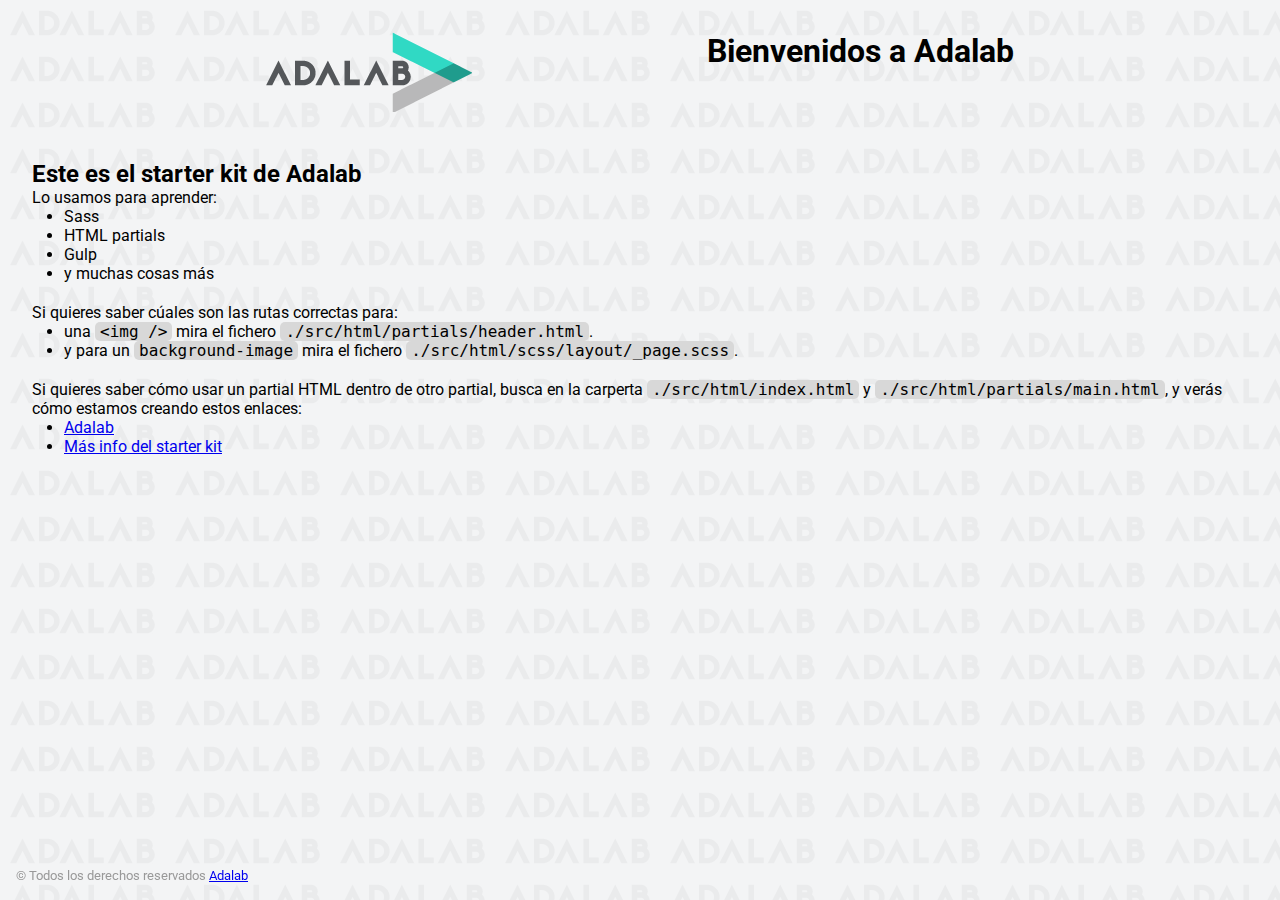
<file: prueba/index.html>
<!DOCTYPE html>
<html lang="es">
  <head>
    <meta charset="UTF-8" />
    <meta name="viewport" content="width=device-width, initial-scale=1" />
    <title>Adalab Web Starter Kit</title>
    <link href="https://fonts.googleapis.com/css?family=Roboto&display=swap" rel="stylesheet" />
    <link rel="stylesheet" href="./assets/css/main.css" />
    <link rel="icon" href="./assets/images/favicon.png" />
  </head>

  <body>
    <div class="page">
      <header class="page__header">
        <img src="./assets/images/logo-adalab.png" alt="Adalab">
        <h1>Bienvenidos a Adalab</h1>
      </header>

      <main class="page__main">
        <h2>Este es el starter kit de Adalab</h2>
        <p>Lo usamos para aprender:</p>
        <ul class="main__list">
          <li>Sass</li>
          <li>HTML partials</li>
          <li>Gulp</li>
          <li>y muchas cosas más</li>
        </ul>
        <p>Si quieres saber cúales son las rutas correctas para:</p>
        <ul class="main__list">
          <li>
            una <code class="code">&lt;img /&gt;</code> mira el fichero
            <code class="code">./src/html/partials/header.html</code>.
          </li>
          <li>
            y para un <code class="code">background-image</code> mira el fichero
            <code class="code">./src/html/scss/layout/_page.scss</code>.
          </li>
        </ul>
        <p>
          Si quieres saber cómo usar un partial HTML dentro de otro partial, busca en la carperta
          <code class="code">./src/html/index.html</code> y
          <code class="code">./src/html/partials/main.html</code>, y verás cómo estamos creando estos
          enlaces:
        </p>
        <ul class="main__list">
          <li>
            <a class="link__adalab" href="https://adalab.es">Adalab</a>

          </li>
          <li>
            <a class="" href="./more-info.html">Más info del starter kit</a>

          </li>
        </ul>
      </main>

      <footer class="page__footer">
        <small>
          &copy; Todos los derechos reservados
          <a class="link__adalab" href="https://adalab.es">Adalab</a>

        </small>
      </footer>

    </div>
    <script src="./assets/js/main.js"></script>
  </body>
</html>
</file>
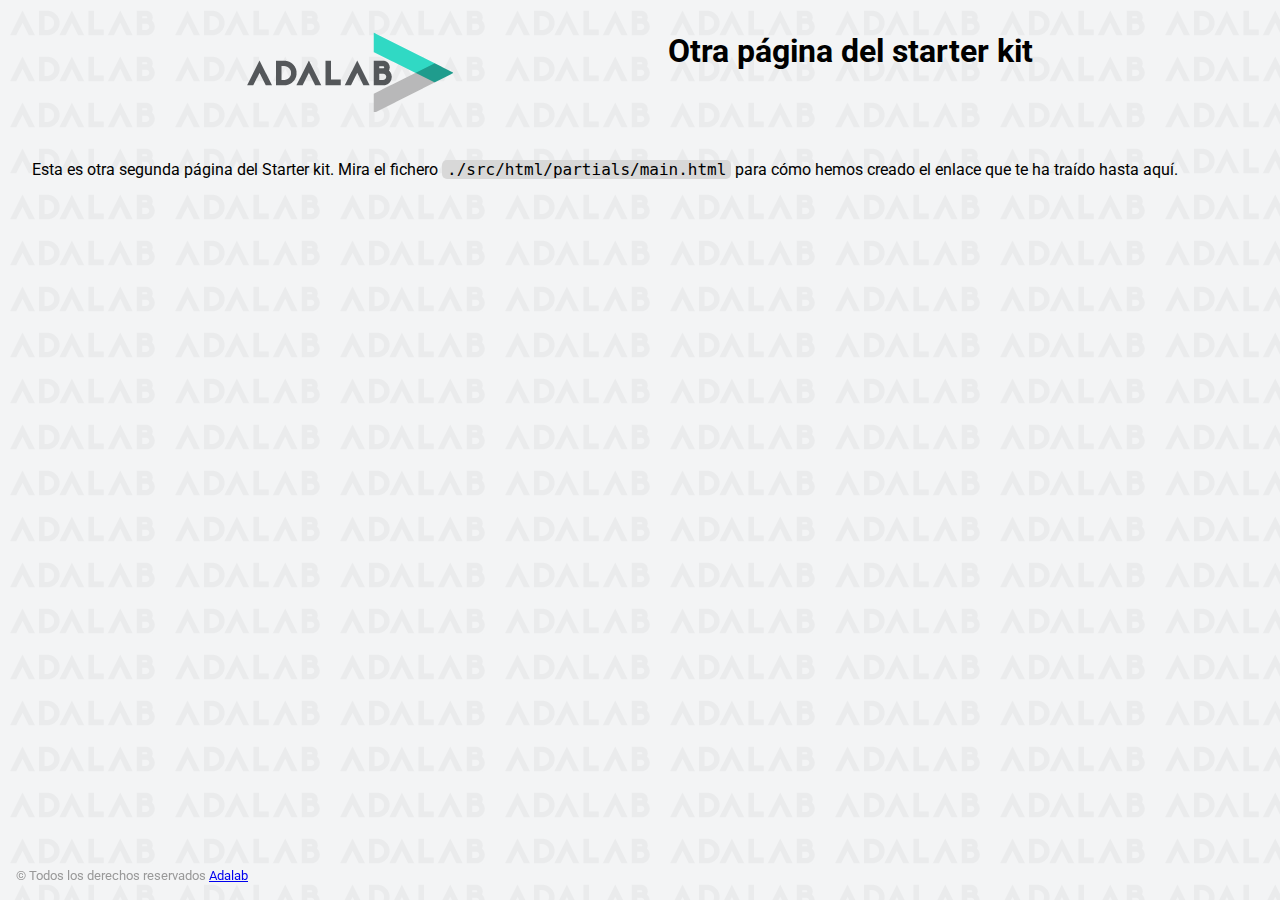
<file: prueba/more-info.html>
<!DOCTYPE html>
<html lang="es">
  <head>
    <meta charset="UTF-8" />
    <meta name="viewport" content="width=device-width, initial-scale=1" />
    <title>Adalab Web Starter Kit</title>
    <link href="https://fonts.googleapis.com/css?family=Roboto&display=swap" rel="stylesheet" />
    <link rel="stylesheet" href="./assets/css/main.css" />
    <link rel="icon" href="./assets/images/favicon.png" />
  </head>

  <body>
    <div class="page">
      <header class="page__header">
        <img src="./assets/images/logo-adalab.png" alt="Adalab">
        <h1>Otra página del starter kit</h1>
      </header>

      <main>
        <p>
          Esta es otra segunda página del Starter kit. Mira el fichero
          <code class="code">./src/html/partials/main.html</code> para cómo hemos creado el enlace
          que te ha traído hasta aquí.
        </p>
      </main>
      <footer class="page__footer">
        <small>
          &copy; Todos los derechos reservados
          <a class="link__adalab" href="https://adalab.es">Adalab</a>

        </small>
      </footer>

    </div>
    <script src="./assets/js/main.js"></script>
  </body>
</html>
</file>
<file: prueba/assets/css/main.css>
*{box-sizing:border-box;margin:0;padding:0}.code{font-size:16px;background:#d8d8d8;padding:0 5px;border-radius:5px}.link__adalab:hover{background-color:#099d8d;color:#fff}.link__github:hover{background-color:#CCC;color:#000}body{padding:2rem;height:100vh;background-image:url("../images/bg-adalab.png");background-color:#f3f4f5;font-family:"Roboto",sans-serif}.page__header{display:flex;justify-content:space-evenly;margin-bottom:3rem}.page__footer{position:fixed;left:0;bottom:0;width:100vw;padding:1rem;color:#999}.main__list{padding-left:2rem;padding-bottom:20px}
</file>
